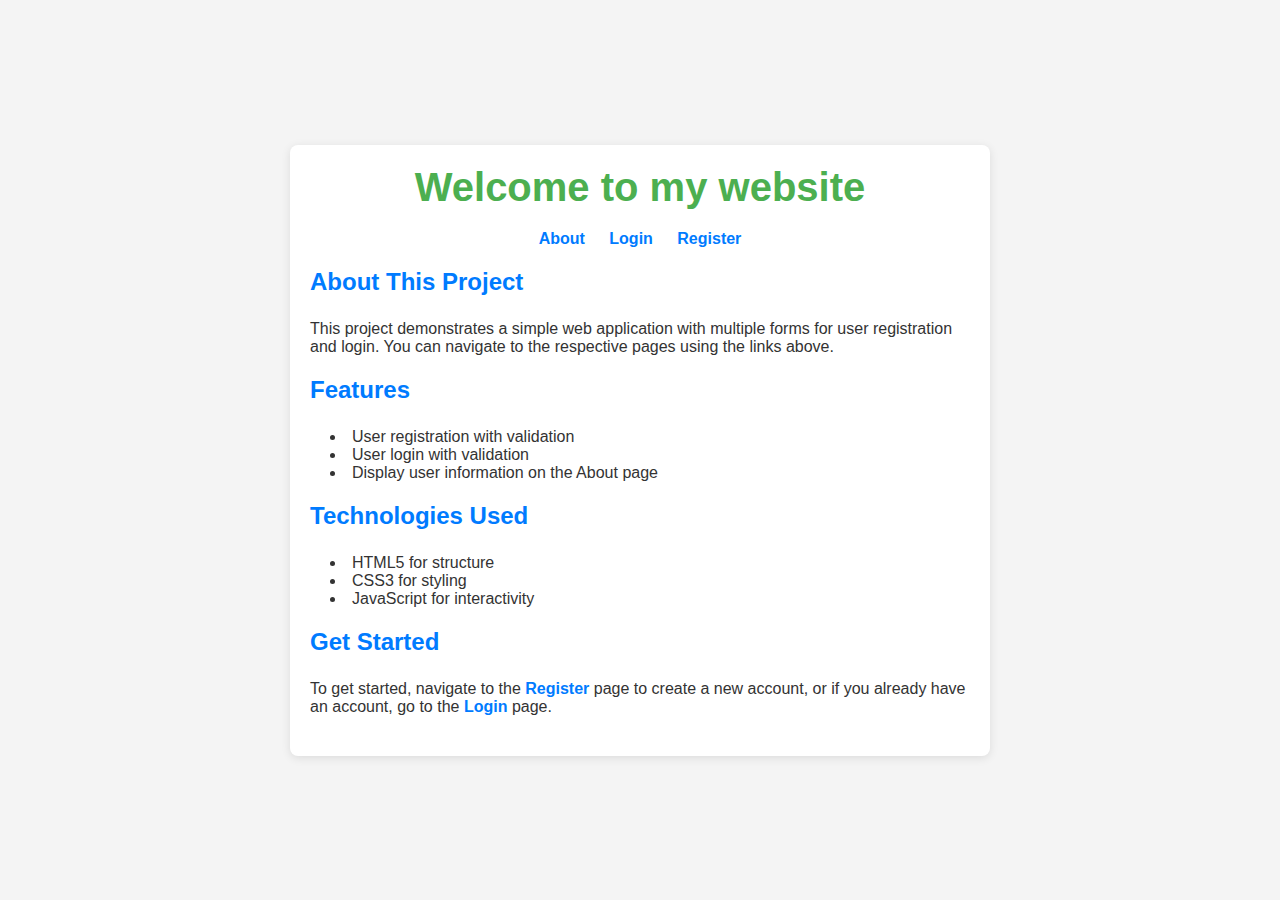
<file: index.html>
<!DOCTYPE html>
<html lang="en">
<head>
    <meta charset="UTF-8">
    <meta name="viewport" content="width=device-width, initial-scale=1.0">
    <link rel="stylesheet" href="assets/css/index.css">
    <title>Form Project</title>
</head>
<body>
    <div class="container">
        <h1>Welcome to my website</h1>
        <nav>
            <ul>
                <li><a href="about.html">About</a></li>
                <li><a href="login.html">Login</a></li>
                <li><a href="register.html">Register</a></li>
            </ul>
        </nav>
        <section>
            <h2>About This Project</h2>
            <p>This project demonstrates a simple web application with multiple forms for user registration and login. You can navigate to the respective pages using the links above.</p>
        </section>
        <section>
            <h2>Features</h2>
            <ul>
                <li>User registration with validation</li>
                <li>User login with validation</li>
                <li>Display user information on the About page</li>
            </ul>
        </section>
        <section>
            <h2>Technologies Used</h2>
            <ul>
                <li>HTML5 for structure</li>
                <li>CSS3 for styling</li>
                <li>JavaScript for interactivity</li>
            </ul>
        </section>
        <section>
            <h2>Get Started</h2>
            <p>To get started, navigate to the <a href="register.html">Register</a> page to create a new account, or if you already have an account, go to the <a href="login.html">Login</a> page.</p>
        </section>
    </div>

</body>
</html>
</file>
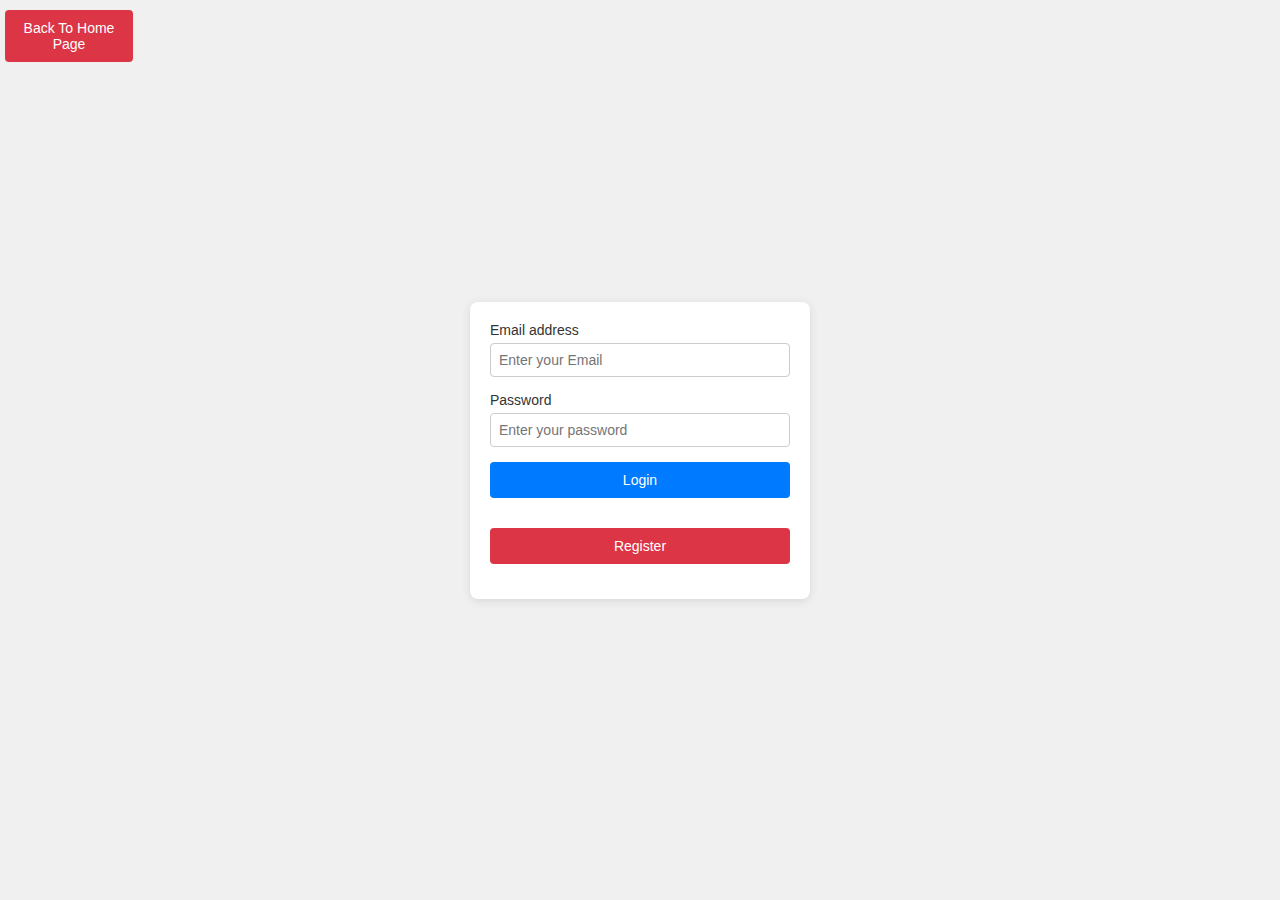
<file: about.html>
<!DOCTYPE html>
<html lang="en">
<head>
    <meta charset="UTF-8">
    <meta name="viewport" content="width=device-width, initial-scale=1.0">
    <link rel="stylesheet" href="./assets//css/about.css">
    <title>User Information</title>
</head>
<body>
    <h1>Welcome <span class="spanName"></span></h1>
    <h3>Here is your data:</h3>
    <ul>
        <li>Username: <span class="spanUser"></span></li>
        <li>Email: <span class="spanEmail"></span></li>
        <li>Password: <span class="spanPass"></span></li>
    </ul>
    <button id="logout">Logout</button>
    
    <script src="./assets/js/about.js"></script>
</body>
</html>
</file>
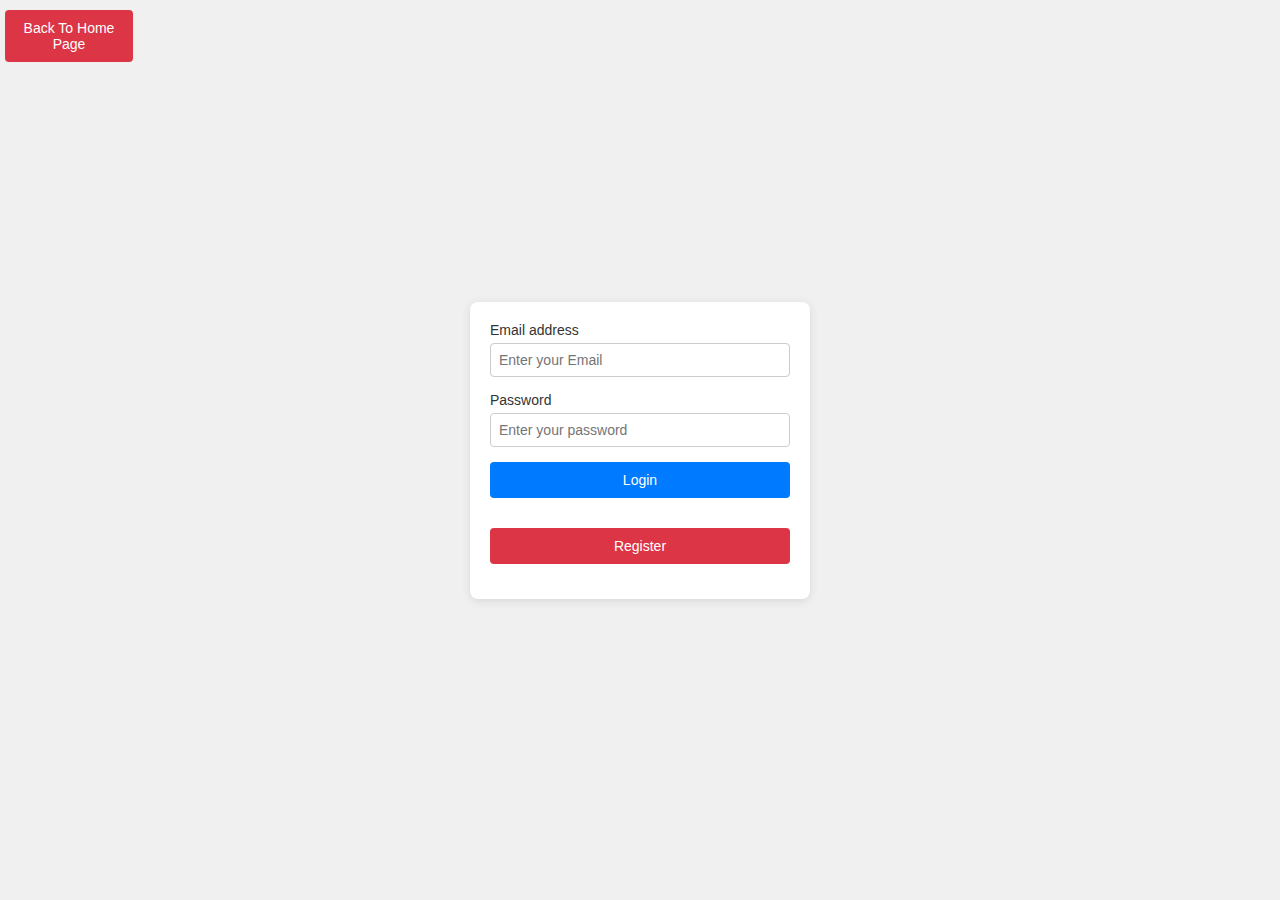
<file: login.html>
<!DOCTYPE html>
<html lang="en">
<head>
    <meta charset="UTF-8">
    <meta name="viewport" content="width=device-width, initial-scale=1.0">
    <link rel="stylesheet" href="./assets/css/style.css">
    <title>Login</title>
</head>
<body>
    <div class="container">
        <form action="" method="get" id="regForm">
            <div class="form-group">
            <div class="form-group">
                <label for="iEmail">Email address</label>
                <input type="text" id="iEmail" name="email" placeholder="Enter your Email">
                <span id="username-error"></span>
            </div>
            <div class="form-group">
                <label for="iPassword">Password</label>
                <input type="password" id="iPassword" name="password" placeholder="Enter your password">
                <span id="username-error"></span>
            </div>
            <button id="login">Login</button>
        </form>
        <button id="reg">Register</button>
        <button class="back-btn">Back To Home Page</button>
    </div>

    <script src="./assets/js/login.js"></script>
</body>
</html>
</file>
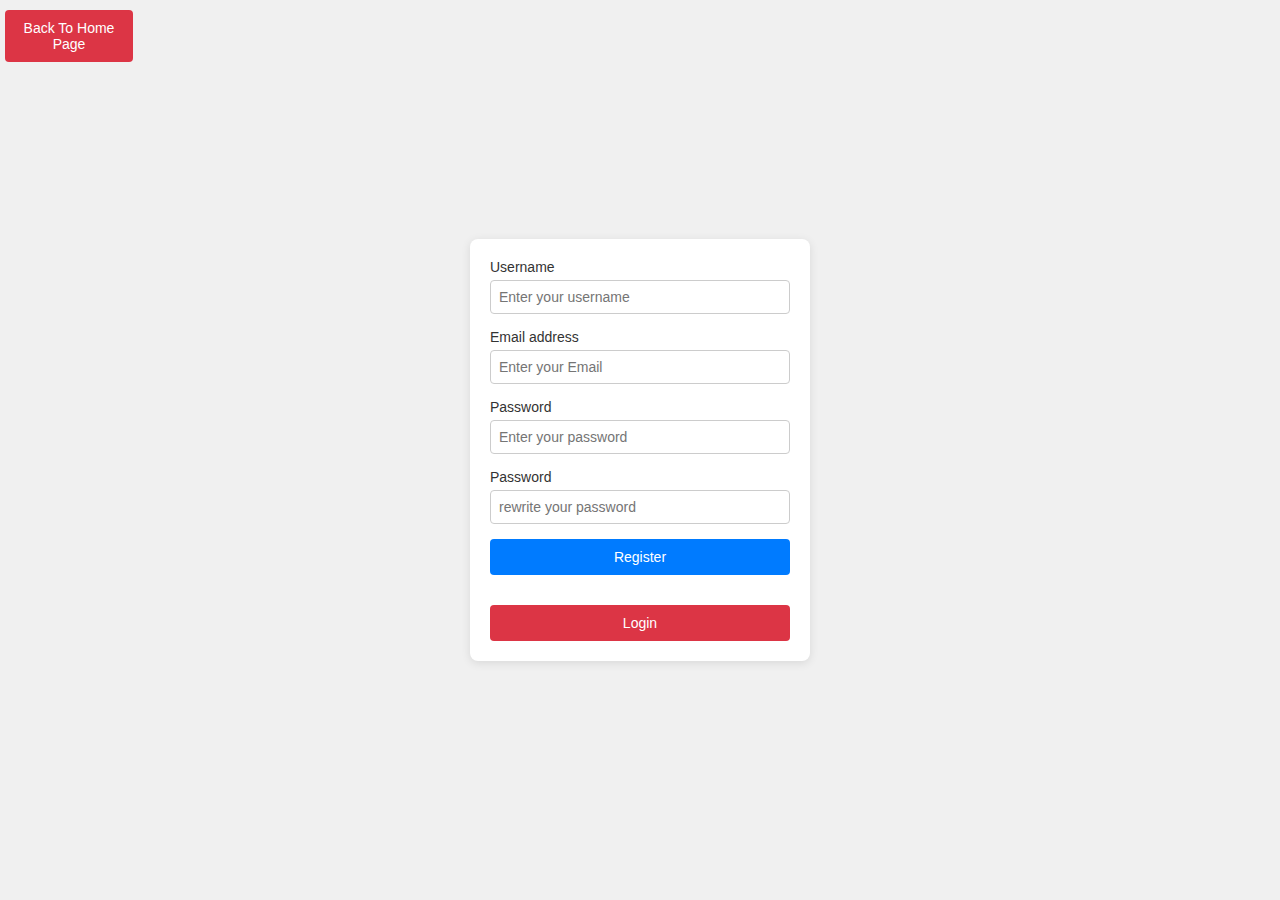
<file: register.html>
<!DOCTYPE html>
<html lang="en">
<head>
    <meta charset="UTF-8">
    <meta name="viewport" content="width=device-width, initial-scale=1.0">
    <link rel="stylesheet" href="./assets/css/style.css">
    <title>Register Form</title>
</head>
<body>
    <div class="container">
        <form action="" method="get" id="regForm">
            <div class="form-group">
                <label for="username">Username</label>
                <input type="text" id="username" name="username" placeholder="Enter your username">
                <span id="username-error"></span>
            </div>
            <div class="form-group">
                <label for="email">Email address</label>
                <input type="text" id="email" name="email" placeholder="Enter your Email">
                <span id="email-error"></span>
            </div>
            <div class="form-group">
                <label for="password">Password</label>
                <input type="password" id="password" name="password" placeholder="Enter your password">
                <span id="password-error"></span>
            </div>
            <div class="form-group">
                <label for="conf-password">Password</label>
                <input type="password" id="conf-password" name="conf-password" placeholder="rewrite your password">
                <span id="conf-password-error"></span>
            </div>
            <button id="register">Register</button>
        </form>
        <button id="log">Login</button>
        <button class="back-btn">Back To Home Page</button>
    </div>

    <script src="./assets/js/register.js"></script>
</body>
</html>
</file>
<file: assets/css/about.css>
body {
    font-family: Arial, sans-serif;
    background-color: #f4f4f4;
    color: #333;
    margin: 0;
    padding: 0;
    display: flex;
    justify-content: center;
    align-items: center;
    height: 100vh;
    flex-direction: column;
}

h1 {
    font-size: 2.5em;
    margin-bottom: 0.5em;
    color: #4CAF50;
}

h3 {
    font-size: 1.5em;
    margin-bottom: 1em;
}

ul {
    list-style: none;
    padding: 0;
}

li {
    background-color: #fff;
    margin: 0.5em 0;
    padding: 0.5em 1em;
    border-radius: 5px;
    box-shadow: 0 2px 5px rgba(0, 0, 0, 0.1);
}

span {
    font-weight: bold;
    color: #555;
}

button {
    margin-top: 1em;
    padding: 0.7em 1.5em;
    font-size: 1em;
    color: #fff;
    background-color: #4CAF50;
    border: none;
    border-radius: 5px;
    cursor: pointer;
    box-shadow: 0 2px 5px rgba(0, 0, 0, 0.1);
    transition: background-color 0.3s ease;
}

button:hover {
    background-color: #45a049;
}
</file>
<file: assets/css/style.css>
/* style.css */
body {
    font-family: Arial, sans-serif;
    background-color: #f0f0f0;
    display: flex;
    justify-content: center;
    align-items: center;
    height: 100vh;
    margin: 0;
}

.container {
    background-color: #fff;
    padding: 20px;
    border-radius: 8px;
    box-shadow: 0 2px 10px rgba(0, 0, 0, 0.1);
    width: 300px;
}

.form-group {
    margin-bottom: 15px;
}

label {
    display: block;
    margin-bottom: 5px;
    color: #333;
    font-size: 14px;
}

input {
    width: 100%;
    padding: 8px;
    border: 1px solid #ccc;
    border-radius: 4px;
    font-size: 14px;
    box-sizing: border-box;
}

button {
    width: 100%;
    padding: 10px;
    border: none;
    border-radius: 4px;
    background-color: #007bff;
    color: #fff;
    font-size: 14px;
    cursor: pointer;
}

button:hover {
    background-color: #0056b3;
}

span {
    color: red;
}
 
.username {
    font-size: 30px;
    color: red;
}

#reg, #log {
    background-color: #dc3545;
    margin-top: 30px;
}

.back-btn {
    background-color: #dc3545;
    width: 10%;
    position: absolute;
    top: 10px;
    left: 5px;
}
</file>
<file: assets/css/index.css>
/* Reset some default browser styles */
* {
    margin: 0;
    padding: 0;
    box-sizing: border-box;
}

body {
    font-family: Arial, sans-serif;
    background-color: #f4f4f4;
    display: flex;
    justify-content: center;
    align-items: center;
    height: 100vh;
    margin: 0;
    padding: 0;
    flex-direction: column;
}

.container {
    background-color: #fff;
    padding: 20px;
    border-radius: 8px;
    box-shadow: 0 2px 10px rgba(0, 0, 0, 0.1);
    width: 80%;
    max-width: 700px;
    text-align: center;
}

h1 {
    font-size: 2.5em;
    margin-bottom: 0.5em;
    color: #4CAF50;
}

nav ul {
    list-style: none;
    padding: 0;
    margin: 20px 0;
    text-align: center;
}

nav ul li {
    display: inline;
    margin: 0 10px;
}

nav ul li a {
    text-decoration: none;
    color: #007bff;
    font-weight: bold;
    transition: color 0.3s ease;
}

nav ul li a:hover {
    color: #0056b3;
    text-decoration: underline;
}

section {
    margin: 20px 0;
    text-align: left;
}

section h2 {
    font-size: 1.5em;
    margin-bottom: 1em;
    color: #007bff;
}

section p, section ul {
    color: #333;
}

section ul {
    list-style: disc inside;
    margin-left: 20px;
    padding: 0;
}

p a {
    text-decoration: none;
    color: #007bff;
    font-weight: bold;
    transition: color 0.3s ease;
}

p a:hover {
    color: #0056b3;
    text-decoration: underline;
}
</file>
